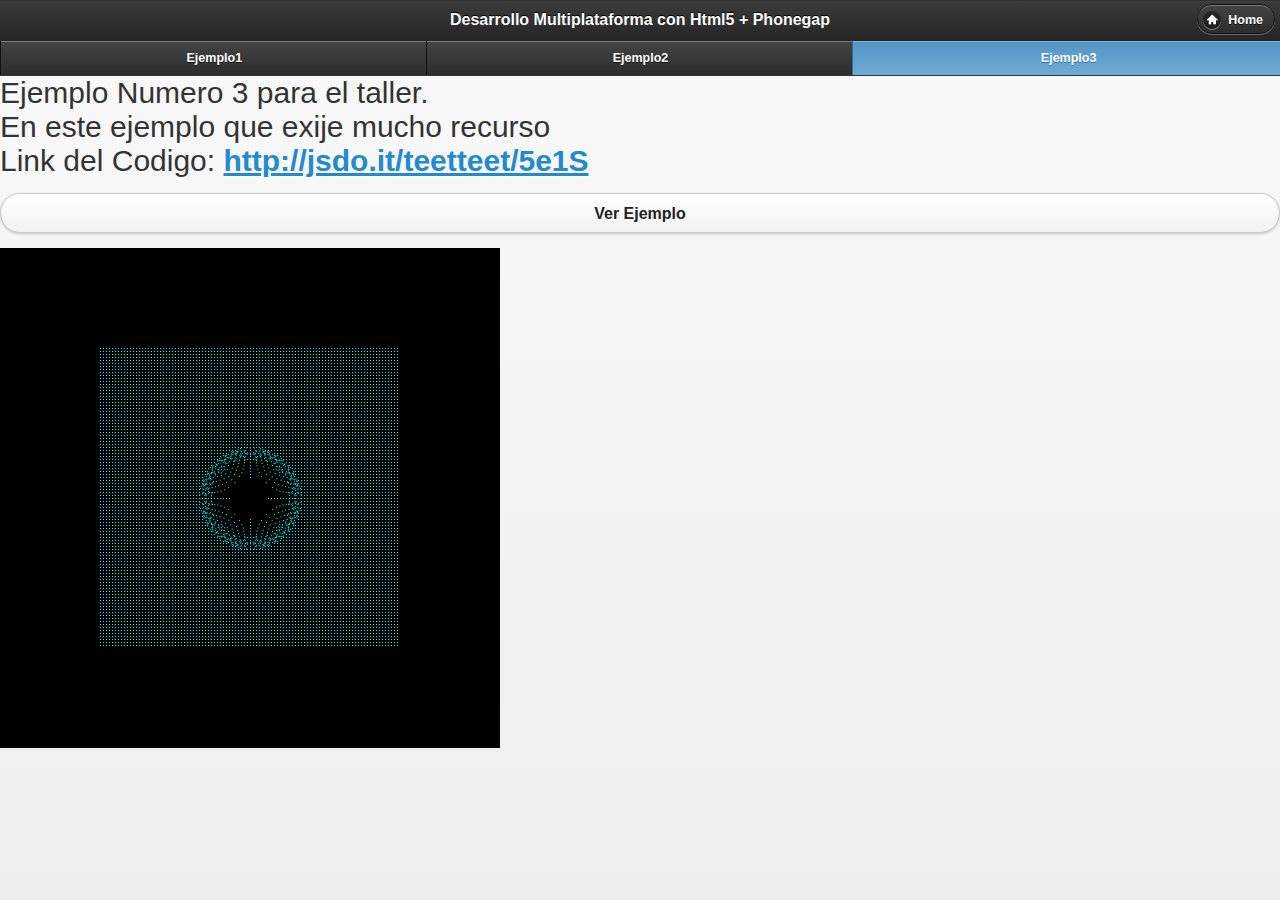
<file: assets/www/ejemplos3.html>
<!DOCTYPE html>
<!--/*
 * Licencia GPL v3
 * Copyright (C) 2013 Gerardo Perez. All Rights Reserved.
 * 
 * This program is free software: you can redistribute it and/or modify
 * it under the terms of the GNU General Public License as published by
 * the Free Software Foundation, either version 3 of the License, or any
 * later version.
 * 
 * This program is distributed in the hope that it will be useful,
 * but WITHOUT ANY WARRANTY; without even the implied warranty of
 * MERCHANTABILITY or FITNESS FOR A PARTICULAR PURPOSE. See the
 * GNU General Public License for more details.
 * 
 * You should have received a copy of the GNU General Public License
 * along with this program. If not, see http://www.gnu.org/licenses
 */-->
<html>
    <head>
        <meta charset="utf-8">
	    <meta name="viewport" content="width=device-width, initial-scale=1">
        <meta name="viewport" content="user-scalable=no, initial-scale=1, maximum-scale=1, minimum-scale=1, width=device-width, height=device-height, target-densitydpi=device-dpi" />
        <link rel="stylesheet" type="text/css" href="css/themes/default/jquery.mobile-1.3.0.min.css" />
        <link rel="stylesheet" type="text/css" href="css/themes/default/ejemplo3.css" />
        <title>Taller Desarrollo Movil</title>
    </head>
    <body onload="init()">
       <div data-role="page" id="page1">
<!-- Header -->
    <div data-role="header">
        
        <a data-role="button"  href="index.html" data-icon="home" data-iconpos="left"
        class="ui-btn-right">
            Home
        </a>
        
        <h5>
            Desarrollo Multiplataforma con Html5 + Phonegap
        </h5>
        <!-- /navbar -->
            <div data-role="navbar">
                <ul>
                     <li><a href="ejemplos.html">Ejemplo1</a></li>
                     <li><a href="ejemplos2.html">Ejemplo2</a></li>
                     <li><a href="ejemplos3.html" class="ui-btn-active ui-state-persist">Ejemplo3</a></li>
                </ul>
             </div>
             <!-- /navbar -->
    </div>
    <!-- Header -->
     Ejemplo Numero 3 para el taller.
</br>
    En este ejemplo que exije mucho recurso
</br>
    Link del Codigo: <a href="http://jsdo.it/teetteet/5e1S">http://jsdo.it/teetteet/5e1S</a>
</br>
    <a href="javascript:location.reload()" data-role="button">Ver Ejemplo</a>
  
    <canvas id="canvas" width="500" height="500"></canvas>

        </div> 
        <script type="text/javascript" src="js/ejemplo3.js"> </script>  
        <script type="text/javascript" src="js/jquery.js"></script>
        <script type="text/javascript" src="js/jquery.mobile-1.3.0.min.js"></script>
    </body>
</html>
</file>
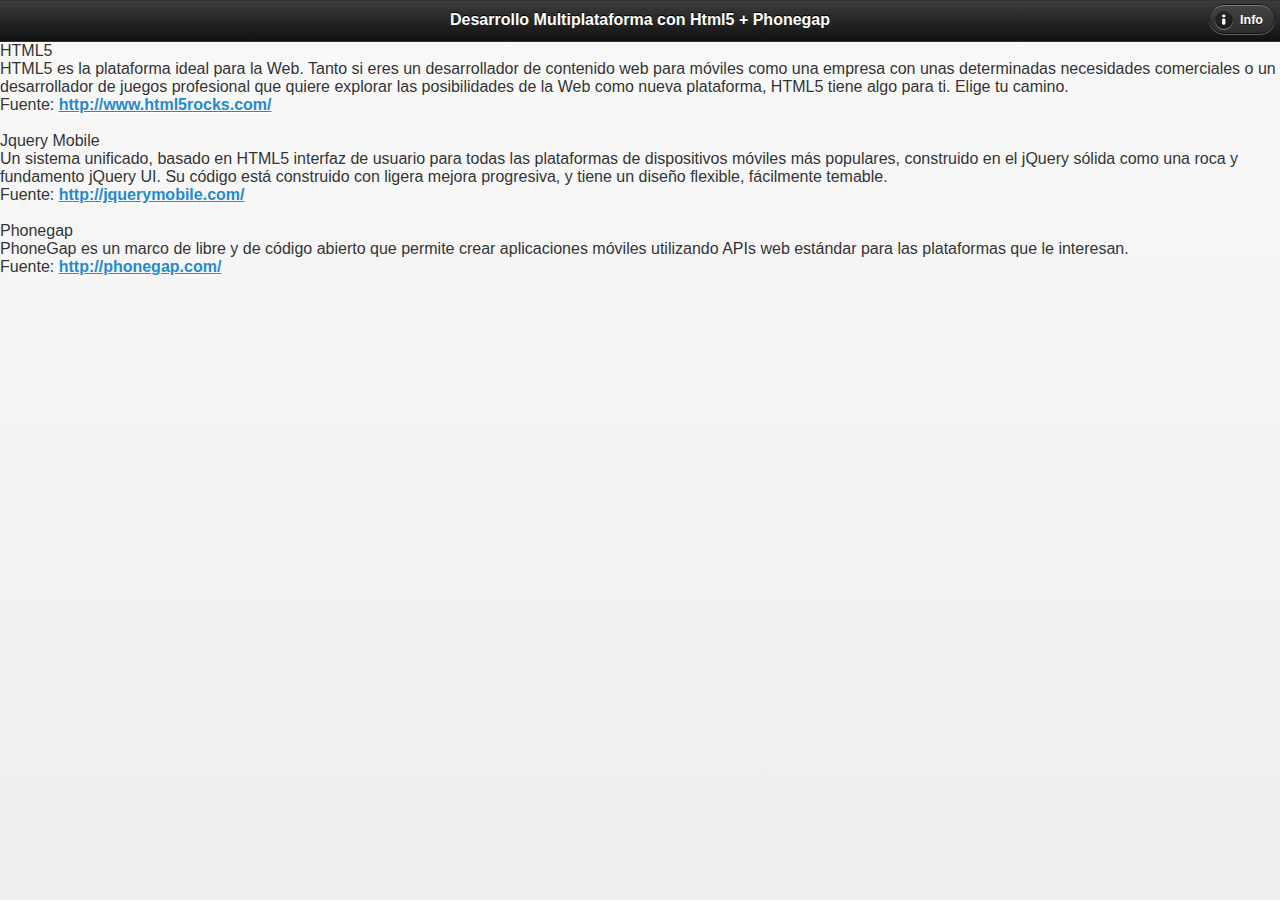
<file: assets/www/Informacion.html>
<!DOCTYPE html>
<!--/*
 * Licencia GPL v3
 * Copyright (C) 2013 Gerardo Perez. All Rights Reserved.
 * 
 * This program is free software: you can redistribute it and/or modify
 * it under the terms of the GNU General Public License as published by
 * the Free Software Foundation, either version 3 of the License, or any
 * later version.
 * 
 * This program is distributed in the hope that it will be useful,
 * but WITHOUT ANY WARRANTY; without even the implied warranty of
 * MERCHANTABILITY or FITNESS FOR A PARTICULAR PURPOSE. See the
 * GNU General Public License for more details.
 * 
 * You should have received a copy of the GNU General Public License
 * along with this program. If not, see http://www.gnu.org/licenses
 */-->
<html>
    <head>
        <meta charset="utf-8">
	    <meta name="viewport" content="width=device-width, initial-scale=1">
        <meta name="viewport" content="user-scalable=no, initial-scale=1, maximum-scale=1, minimum-scale=1, width=device-width, height=device-height, target-densitydpi=device-dpi" />
        <link rel="stylesheet" type="text/css" href="css/themes/default/jquery.mobile-1.3.0.min.css" />
        <!--<link rel="stylesheet" type="text/css" href="css/themes/default/app.css" />
        <link rel="stylesheet" type="text/css" href="css/themes/default/jquery.sidr.light.css" />-->
        <title>Taller Desarrollo Movil</title>
    </head>
    <body>
       <div data-role="page" id="page1">
<!-- Header -->
    <div data-role="header">
        <a data-role="button"  href="info.html" data-icon="info" data-iconpos="left"
        class="ui-btn-right">
            Info
        </a>
        <h5>
            Desarrollo Multiplataforma con Html5 + Phonegap
        </h5>
    </div>
    <!-- Header -->
<section>
<div class="ui-grid-a">
    <div class="ui-block-a">HTML5</div>
</div>
<article>HTML5 es la plataforma ideal para la Web. Tanto si eres un desarrollador de contenido web para móviles como una empresa con unas determinadas necesidades comerciales o un desarrollador de juegos profesional que quiere explorar las posibilidades de la Web como nueva plataforma, HTML5 tiene algo para ti. Elige tu camino.
    <section>Fuente: <a href="http://www.html5rocks.com/">http://www.html5rocks.com/</a></section>
</article>
</section>
</br>
<section>
<div class="ui-grid-b">
    <div class="ui-block-b">Jquery Mobile</div>
</div>
<article>
Un sistema unificado, basado en HTML5 interfaz de usuario para todas las plataformas de dispositivos móviles más populares, construido en el jQuery sólida como una roca y fundamento jQuery UI. Su código está construido con ligera mejora progresiva, y tiene un diseño flexible, fácilmente temable.
    <section>Fuente: <a href="http://jquerymobile.com/">http://jquerymobile.com/</a></section>
</article>
</section>
</br>
<section>
<div class="ui-grid-c">
    <div class="ui-block-c">Phonegap</div>
</div>
<article>
PhoneGap es un marco de libre y de código abierto que permite crear aplicaciones móviles utilizando APIs web estándar para las plataformas que le interesan.
<section>Fuente: <a href="http://phonegap.com/">http://phonegap.com/</a></section>
</article>
</section>
<!--
<div id="sidr">
   Your content 
  <ul>
    <li class="active"><a href="Informacion.html">información</a></li>
    <li><a href="Referencias.html">Referencias</a></li>
    <li><a href="Licencia.html">Licencia</a></li>
  </ul>
</div>
 

 Footer            
<div data-role="footer" class="ui-bar">
   <a href="index.html" data-role="button" data-icon="arrow-u">Up</a>
    <a id="simple-menu" data-role="button" data-icon="grid" href="#sidr">Menu</a>
    
</div>
 Footer -->

        </div>  
        <script type="text/javascript" src="js/jquery.js"></script>
        <!--<script type="text/javascript" src="js/app.js"></script>
        <script type="text/javascript" src="js/jquery.sidr.min.js"></script>-->
        <script type="text/javascript" src="js/jquery.mobile-1.3.0.min.js"></script>
    </body>
</html>
</file>
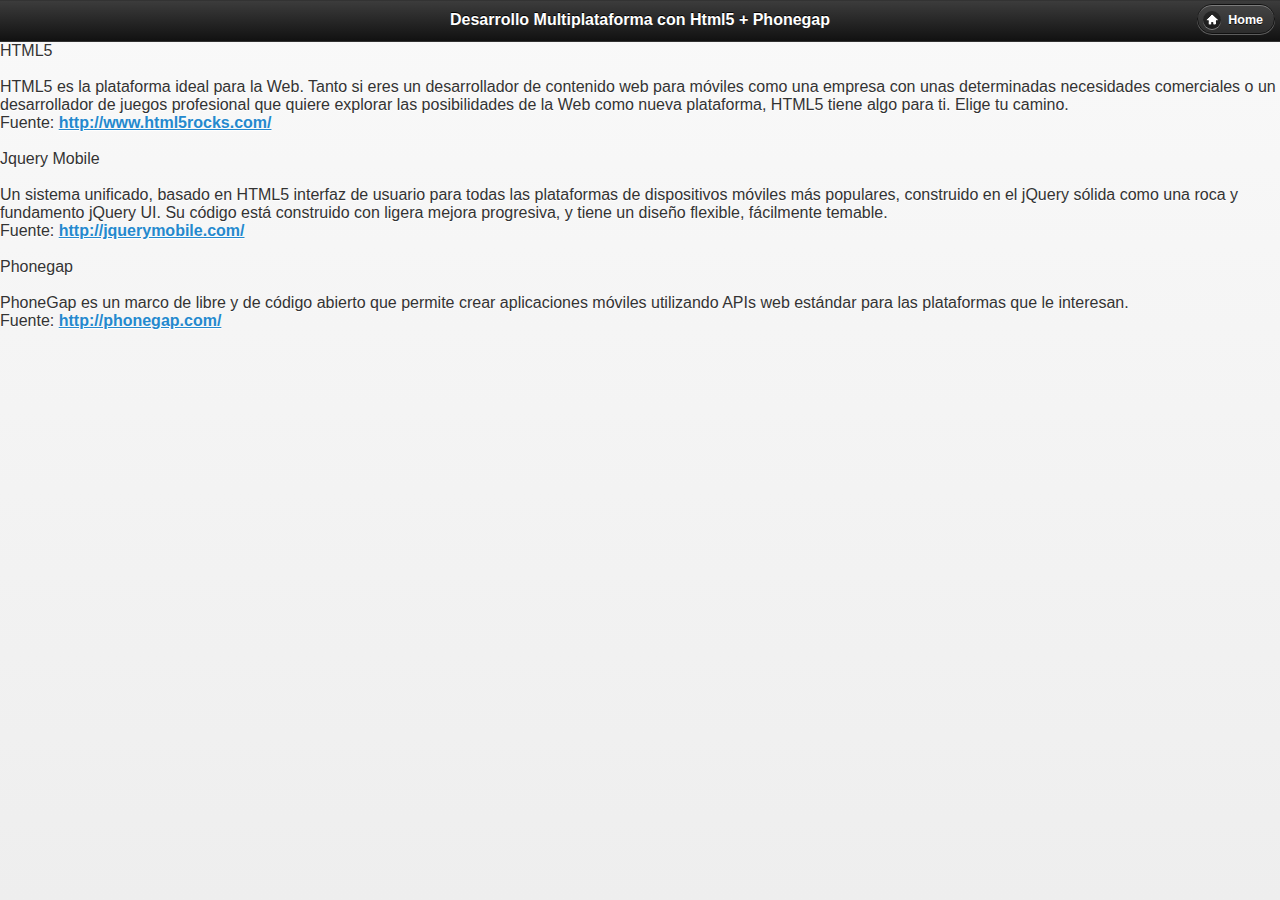
<file: assets/www/introduccion.html>
<!DOCTYPE html>
<!--/*
 * Licencia GPL v3
 * Copyright (C) 2013 Gerardo Perez. All Rights Reserved.
 * 
 * This program is free software: you can redistribute it and/or modify
 * it under the terms of the GNU General Public License as published by
 * the Free Software Foundation, either version 3 of the License, or any
 * later version.
 * 
 * This program is distributed in the hope that it will be useful,
 * but WITHOUT ANY WARRANTY; without even the implied warranty of
 * MERCHANTABILITY or FITNESS FOR A PARTICULAR PURPOSE. See the
 * GNU General Public License for more details.
 * 
 * You should have received a copy of the GNU General Public License
 * along with this program. If not, see http://www.gnu.org/licenses
 */-->
<html>
    <head>
        <meta charset="utf-8">
	    <meta name="viewport" content="width=device-width, initial-scale=1">
        <meta name="viewport" content="user-scalable=no, initial-scale=1, maximum-scale=1, minimum-scale=1, width=device-width, height=device-height, target-densitydpi=device-dpi" />
        <link rel="stylesheet" type="text/css" href="css/themes/default/jquery.mobile-1.3.0.min.css" />
        <!--<link rel="stylesheet" type="text/css" href="css/themes/default/app.css" />-->
       <!-- <link rel="stylesheet" type="text/css" href="css/themes/default/jquery.sidr.light.css" />-->
        <title>Taller Desarrollo Movil</title>
    </head>
    <body>
       <div data-role="page" id="page1">
<!-- Header -->
    <div data-role="header">
        <a data-role="button"  href="index.html" data-icon="home" data-iconpos="left"
        class="ui-btn-right">
            Home
        </a>
        <h5>
            Desarrollo Multiplataforma con Html5 + Phonegap
        </h5>
    </div>
    <!-- Header -->
<section>
<div class="ui-grid-a">
    <div class="ui-block-a">HTML5</div>
</div>
</br>
<article>HTML5 es la plataforma ideal para la Web. Tanto si eres un desarrollador de contenido web para móviles como una empresa con unas determinadas necesidades comerciales o un desarrollador de juegos profesional que quiere explorar las posibilidades de la Web como nueva plataforma, HTML5 tiene algo para ti. Elige tu camino.
    <section>Fuente: <a href="http://www.html5rocks.com/">http://www.html5rocks.com/</a></section>
</article>
</section>
</br>
<section>
<div class="ui-grid-b">
    <div class="ui-block-b">Jquery Mobile</div>
</div>
</br>
<article>
Un sistema unificado, basado en HTML5 interfaz de usuario para todas las plataformas de dispositivos móviles más populares, construido en el jQuery sólida como una roca y fundamento jQuery UI. Su código está construido con ligera mejora progresiva, y tiene un diseño flexible, fácilmente temable.
    <section>Fuente: <a href="http://jquerymobile.com/">http://jquerymobile.com/</a></section>
</article>
</section>
</br>
<section>
<div class="ui-grid-c">
    <div class="ui-block-c">Phonegap</div>
</div>
</br>
<article>
PhoneGap es un marco de libre y de código abierto que permite crear aplicaciones móviles utilizando APIs web estándar para las plataformas que le interesan.
<section>Fuente: <a href="http://phonegap.com/">http://phonegap.com/</a></section>
</article>
</section>
<!--
<div id="sidr">
   Your content 
  <ul>
    <li class="active"><a href="Informacion.html">información</a></li>
    <li><a href="Referencias.html">Referencias</a></li>
    <li><a href="Licencia.html">Licencia</a></li>
  </ul>
</div>
 

Footer            
<div data-role="footer" class="ui-bar">
    <a href="index.html" data-role="button" data-icon="arrow-u">Up</a>
    <a id="simple-menu" data-role="button" data-icon="grid" href="#sidr">Menu</a>
    
</div>
 Footer -->

        </div>  
        <script type="text/javascript" src="js/jquery.js"></script>
        <!--<script type="text/javascript" src="js/jquery.sidr.min.js"></script>
        <script type="text/javascript" src="js/app.js"></script>-->
        <script type="text/javascript" src="js/jquery.mobile-1.3.0.min.js"></script>
    </body>
</html>
</file>
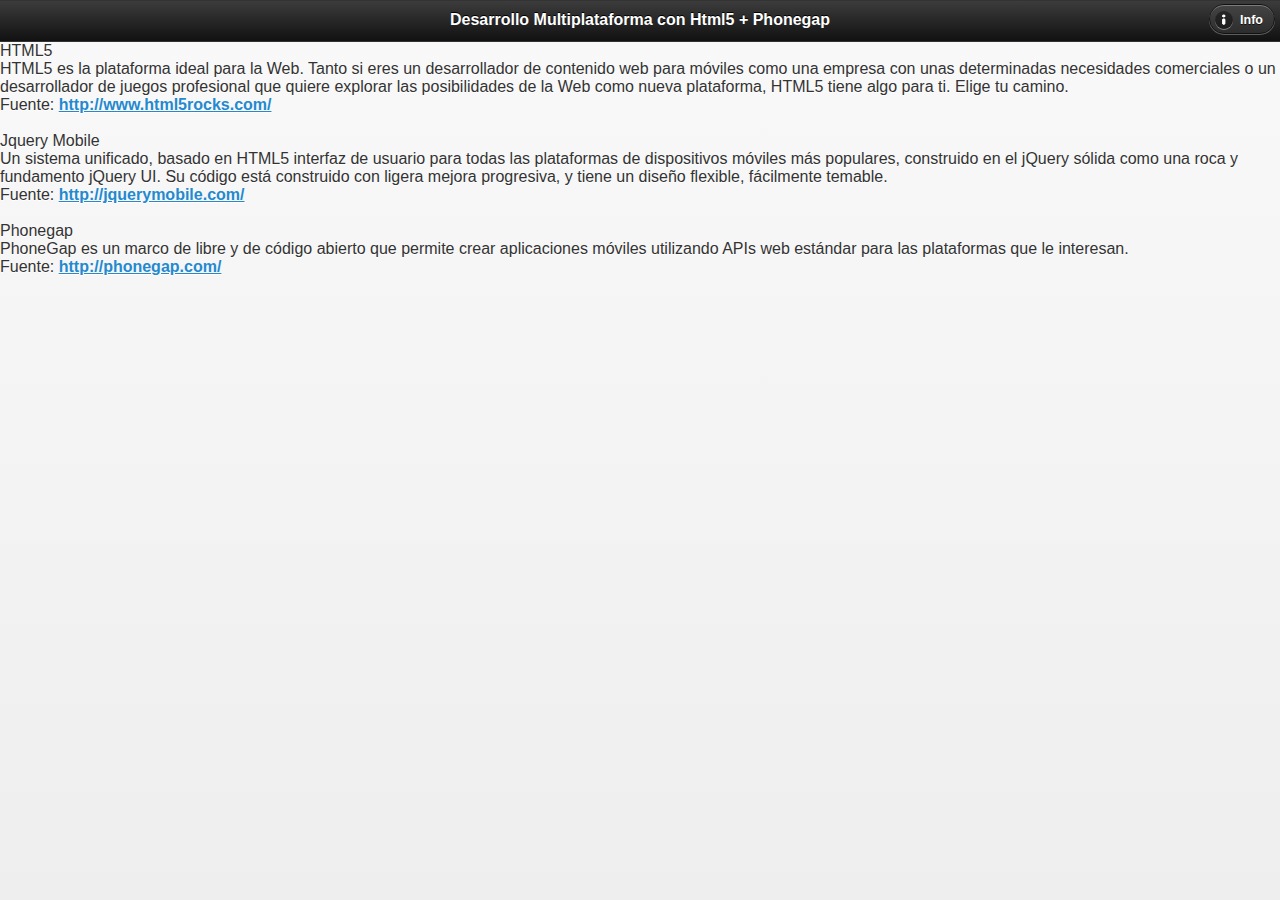
<file: assets/www/Licencia.html>
<!DOCTYPE html>
<!--/*
 * Licencia GPL v3
 * Copyright (C) 2013 Gerardo Perez. All Rights Reserved.
 * 
 * This program is free software: you can redistribute it and/or modify
 * it under the terms of the GNU General Public License as published by
 * the Free Software Foundation, either version 3 of the License, or any
 * later version.
 * 
 * This program is distributed in the hope that it will be useful,
 * but WITHOUT ANY WARRANTY; without even the implied warranty of
 * MERCHANTABILITY or FITNESS FOR A PARTICULAR PURPOSE. See the
 * GNU General Public License for more details.
 * 
 * You should have received a copy of the GNU General Public License
 * along with this program. If not, see http://www.gnu.org/licenses
 */-->
<html>
    <head>
        <meta charset="utf-8">
	    <meta name="viewport" content="width=device-width, initial-scale=1">
        <meta name="viewport" content="user-scalable=no, initial-scale=1, maximum-scale=1, minimum-scale=1, width=device-width, height=device-height, target-densitydpi=device-dpi" />
        <link rel="stylesheet" type="text/css" href="css/themes/default/jquery.mobile-1.3.0.min.css" />
        <!--<link rel="stylesheet" type="text/css" href="css/themes/default/app.css" />
        <link rel="stylesheet" type="text/css" href="css/themes/default/jquery.sidr.light.css" />-->
        <title>Taller Desarrollo Movil</title>
    </head>
    <body>
       <div data-role="page" id="page1">
<!-- Header -->
    <div data-role="header">
        <a data-role="button"  href="info.html" data-icon="info" data-iconpos="left"
        class="ui-btn-right">
            Info
        </a>
        <h5>
            Desarrollo Multiplataforma con Html5 + Phonegap
        </h5>
    </div>
    <!-- Header -->
<section>
<div class="ui-grid-a">
    <div class="ui-block-a">HTML5</div>
</div>
<article>HTML5 es la plataforma ideal para la Web. Tanto si eres un desarrollador de contenido web para móviles como una empresa con unas determinadas necesidades comerciales o un desarrollador de juegos profesional que quiere explorar las posibilidades de la Web como nueva plataforma, HTML5 tiene algo para ti. Elige tu camino.
    <section>Fuente: <a href="http://www.html5rocks.com/">http://www.html5rocks.com/</a></section>
</article>
</section>
</br>
<section>
<div class="ui-grid-b">
    <div class="ui-block-b">Jquery Mobile</div>
</div>
<article>
Un sistema unificado, basado en HTML5 interfaz de usuario para todas las plataformas de dispositivos móviles más populares, construido en el jQuery sólida como una roca y fundamento jQuery UI. Su código está construido con ligera mejora progresiva, y tiene un diseño flexible, fácilmente temable.
    <section>Fuente: <a href="http://jquerymobile.com/">http://jquerymobile.com/</a></section>
</article>
</section>
</br>
<section>
<div class="ui-grid-c">
    <div class="ui-block-c">Phonegap</div>
</div>
<article>
PhoneGap es un marco de libre y de código abierto que permite crear aplicaciones móviles utilizando APIs web estándar para las plataformas que le interesan.
<section>Fuente: <a href="http://phonegap.com/">http://phonegap.com/</a></section>
</article>
</section>

<!--
<div id="sidr">
   Your content 
  <ul>
    <li><a href="Informacion.html">información</a></li>
    <li><a href="Referencias.html">Referencias</a></li>
    <li class="active"><a href="Licencia.html">Licencia</a></li>
  </ul>
</div>
 
 Footer           
<div data-role="footer" class="ui-bar">
   <a href="index.html" data-role="button" data-icon="arrow-u">Up</a>
    <a id="simple-menu" data-role="button" data-icon="grid" href="#sidr">Menu</a>
    
</div>
 Footer -->

        </div>  
        <script type="text/javascript" src="js/jquery.js"></script>
        <!-- <script type="text/javascript" src="js/jquery.sidr.min.js"></script>
        <script type="text/javascript" src="js/app.js"></script> -->
        <script type="text/javascript" src="js/jquery.mobile-1.3.0.min.js"></script>
    </body>
</html>
</file>
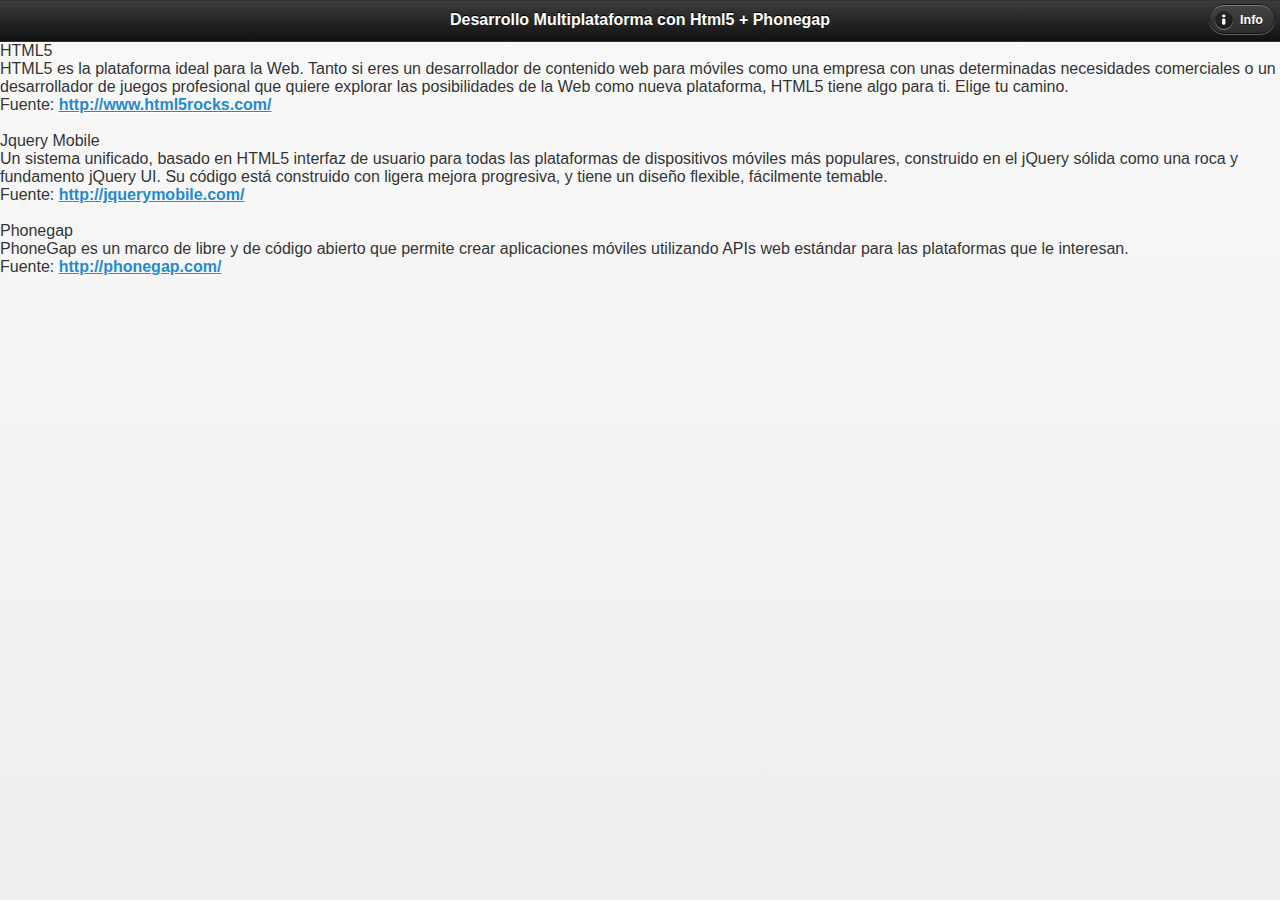
<file: assets/www/Referencias.html>
<!DOCTYPE html>
<!--/*
 * Licencia GPL v3
 * Copyright (C) 2013 Gerardo Perez. All Rights Reserved.
 * 
 * This program is free software: you can redistribute it and/or modify
 * it under the terms of the GNU General Public License as published by
 * the Free Software Foundation, either version 3 of the License, or any
 * later version.
 * 
 * This program is distributed in the hope that it will be useful,
 * but WITHOUT ANY WARRANTY; without even the implied warranty of
 * MERCHANTABILITY or FITNESS FOR A PARTICULAR PURPOSE. See the
 * GNU General Public License for more details.
 * 
 * You should have received a copy of the GNU General Public License
 * along with this program. If not, see http://www.gnu.org/licenses
 */-->
<html>
    <head>
        <meta charset="utf-8">
	    <meta name="viewport" content="width=device-width, initial-scale=1"/>
        <meta name="viewport" content="user-scalable=no, initial-scale=1, maximum-scale=1, minimum-scale=1, width=device-width, height=device-height, target-densitydpi=device-dpi" />
        <link rel="stylesheet" type="text/css" href="css/themes/default/jquery.mobile-1.3.0.min.css" />
        <!--<link rel="stylesheet" type="text/css" href="css/themes/default/app.css"/>
        <link rel="stylesheet" type="text/css" href="css/themes/default/jquery.sidr.light.css" />-->
        <title>Taller Desarrollo Movil</title>
    </head>
    <body>
       <div data-role="page" id="page1">
<!-- Header -->
    <div data-role="header">
        <a data-role="button"  href="info.html" data-icon="info" data-iconpos="left"
        class="ui-btn-right">
            Info
        </a>
        <h5>
            Desarrollo Multiplataforma con Html5 + Phonegap
        </h5>
    </div>
    <!-- Header -->
<section>
<div class="ui-grid-a">
    <div class="ui-block-a">HTML5</div>
</div>
<article>HTML5 es la plataforma ideal para la Web. Tanto si eres un desarrollador de contenido web para móviles como una empresa con unas determinadas necesidades comerciales o un desarrollador de juegos profesional que quiere explorar las posibilidades de la Web como nueva plataforma, HTML5 tiene algo para ti. Elige tu camino.
    <section>Fuente: <a href="http://www.html5rocks.com/">http://www.html5rocks.com/</a></section>
</article>
</section>
</br>
<section>
<div class="ui-grid-b">
    <div class="ui-block-b">Jquery Mobile</div>
</div>
<article>
Un sistema unificado, basado en HTML5 interfaz de usuario para todas las plataformas de dispositivos móviles más populares, construido en el jQuery sólida como una roca y fundamento jQuery UI. Su código está construido con ligera mejora progresiva, y tiene un diseño flexible, fácilmente temable.
    <section>Fuente: <a href="http://jquerymobile.com/">http://jquerymobile.com/</a></section>
</article>
</section>
</br>
<section>
<div class="ui-grid-c">
    <div class="ui-block-c">Phonegap</div>
</div>
<article>
PhoneGap es un marco de libre y de código abierto que permite crear aplicaciones móviles utilizando APIs web estándar para las plataformas que le interesan.
<section>Fuente: <a href="http://phonegap.com/">http://phonegap.com/</a></section>
</article>
</section>

<!--
<div id="sidr">
   Your content 
  <ul>
    <li><a href="Informacion.html">información</a></li>
    <li class="active"><a href="Referencias.html">Referencias</a></li>
    <li><a href="Licencia.html">Licencia</a></li>
  </ul>
</div>
 

 Footer             
<div data-role="footer" class="ui-bar">
 <  <a href="index.html" data-role="button" data-icon="arrow-u">Up</a>
    <a id="simple-menu" data-role="button" data-icon="grid" href="#sidr">Menu</a>
    
</div>
 Footer -->


        </div>
        <script type="text/javascript" src="js/jquery.js"></script>
       <!-- <script type="text/javascript" src="js/app.js"></script>
        <script type="text/javascript" src="js/jquery.sidr.min.js"></script> -->
        <script type="text/javascript" src="js/jquery.mobile-1.3.0.min.js"></script>
    </body>
</html>
</file>
<file: assets/www/css/themes/default/ejemplo3.css>
* {
  margin: 0;
  padding: 0;
  border: 0;
}

body {
  background: #fdd;
  font: 30px sans-serif;
}
</file>
<file: assets/www/css/themes/default/app.css>
.ui-block-a,.ui-block-b, .ui-block-c {
font-size: 30px;
color:rgba(0, 0, 102, 0.8);
//text-shadow: 0.1em 0.1em #333;
text-shadow: 0 0 0.2em #87F, 0 0 0.2em #87F,
		0 0 0.2em #87F;
}
</file>
